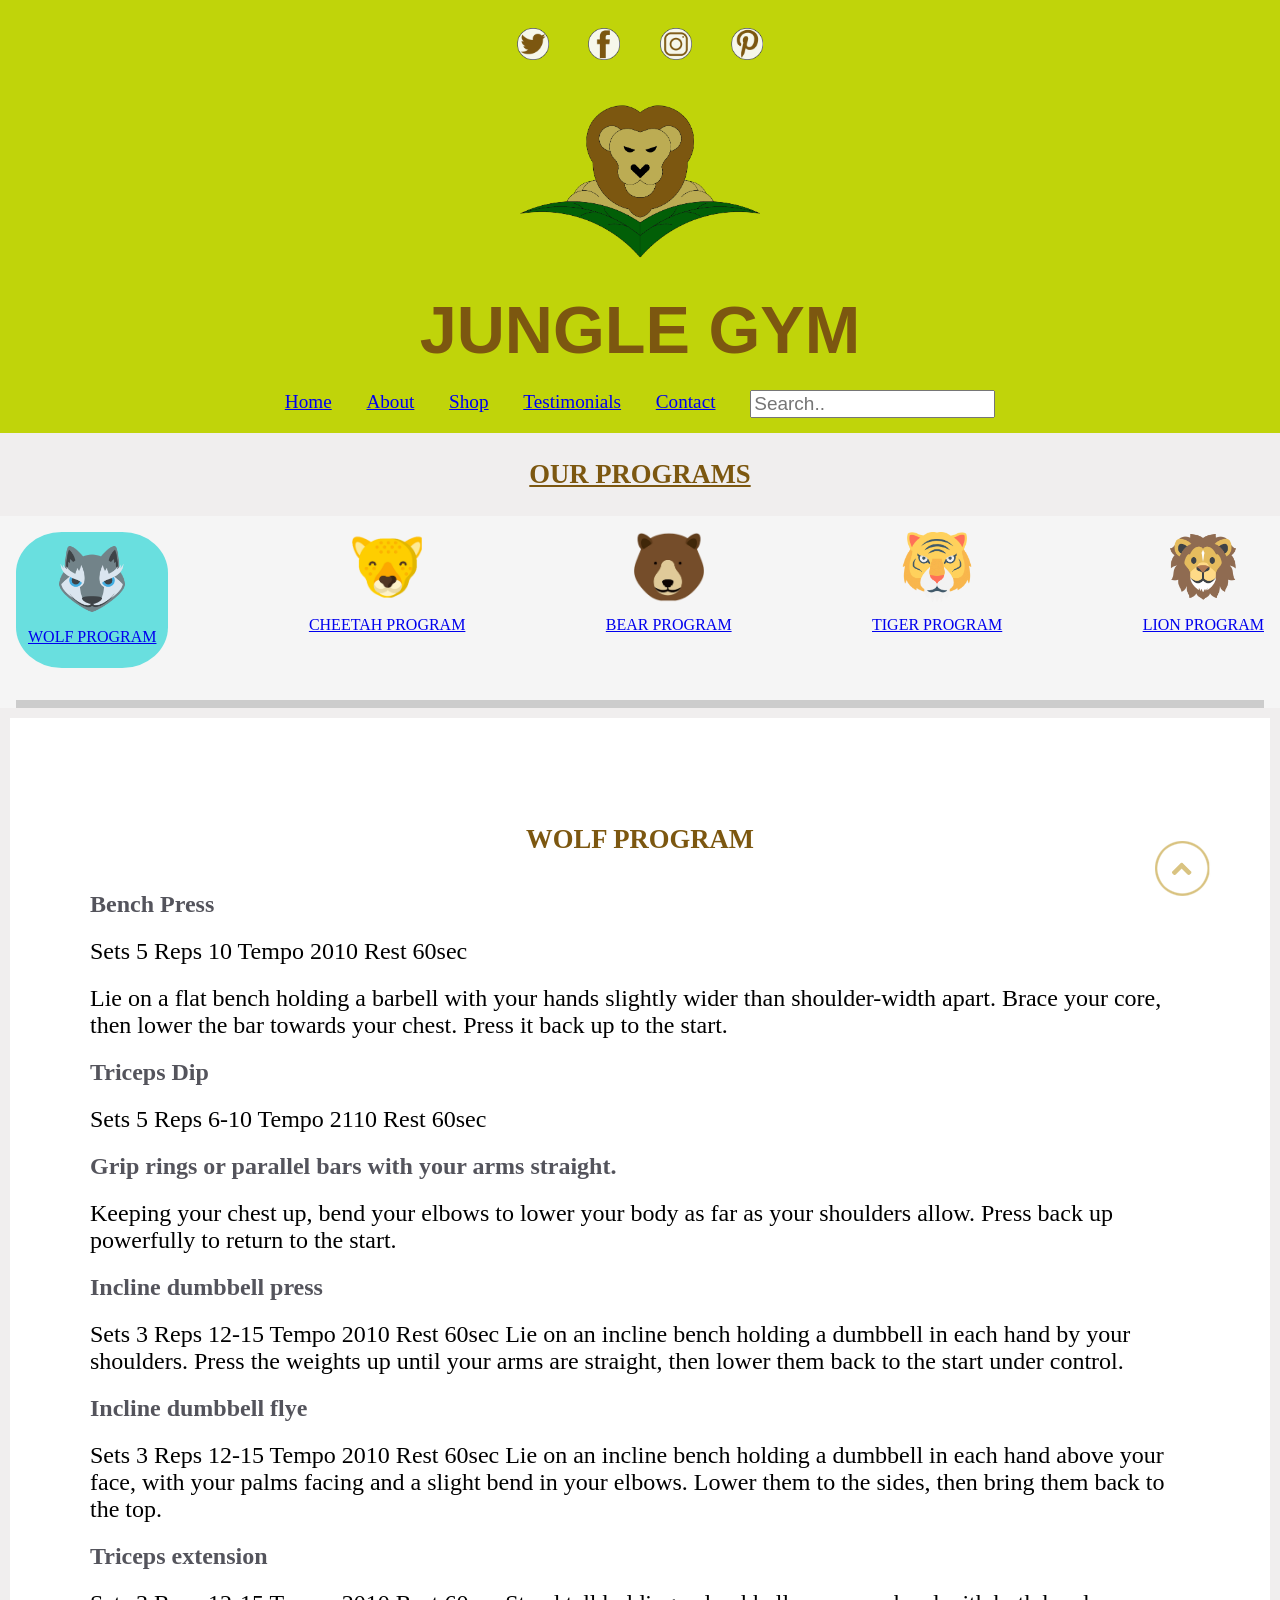
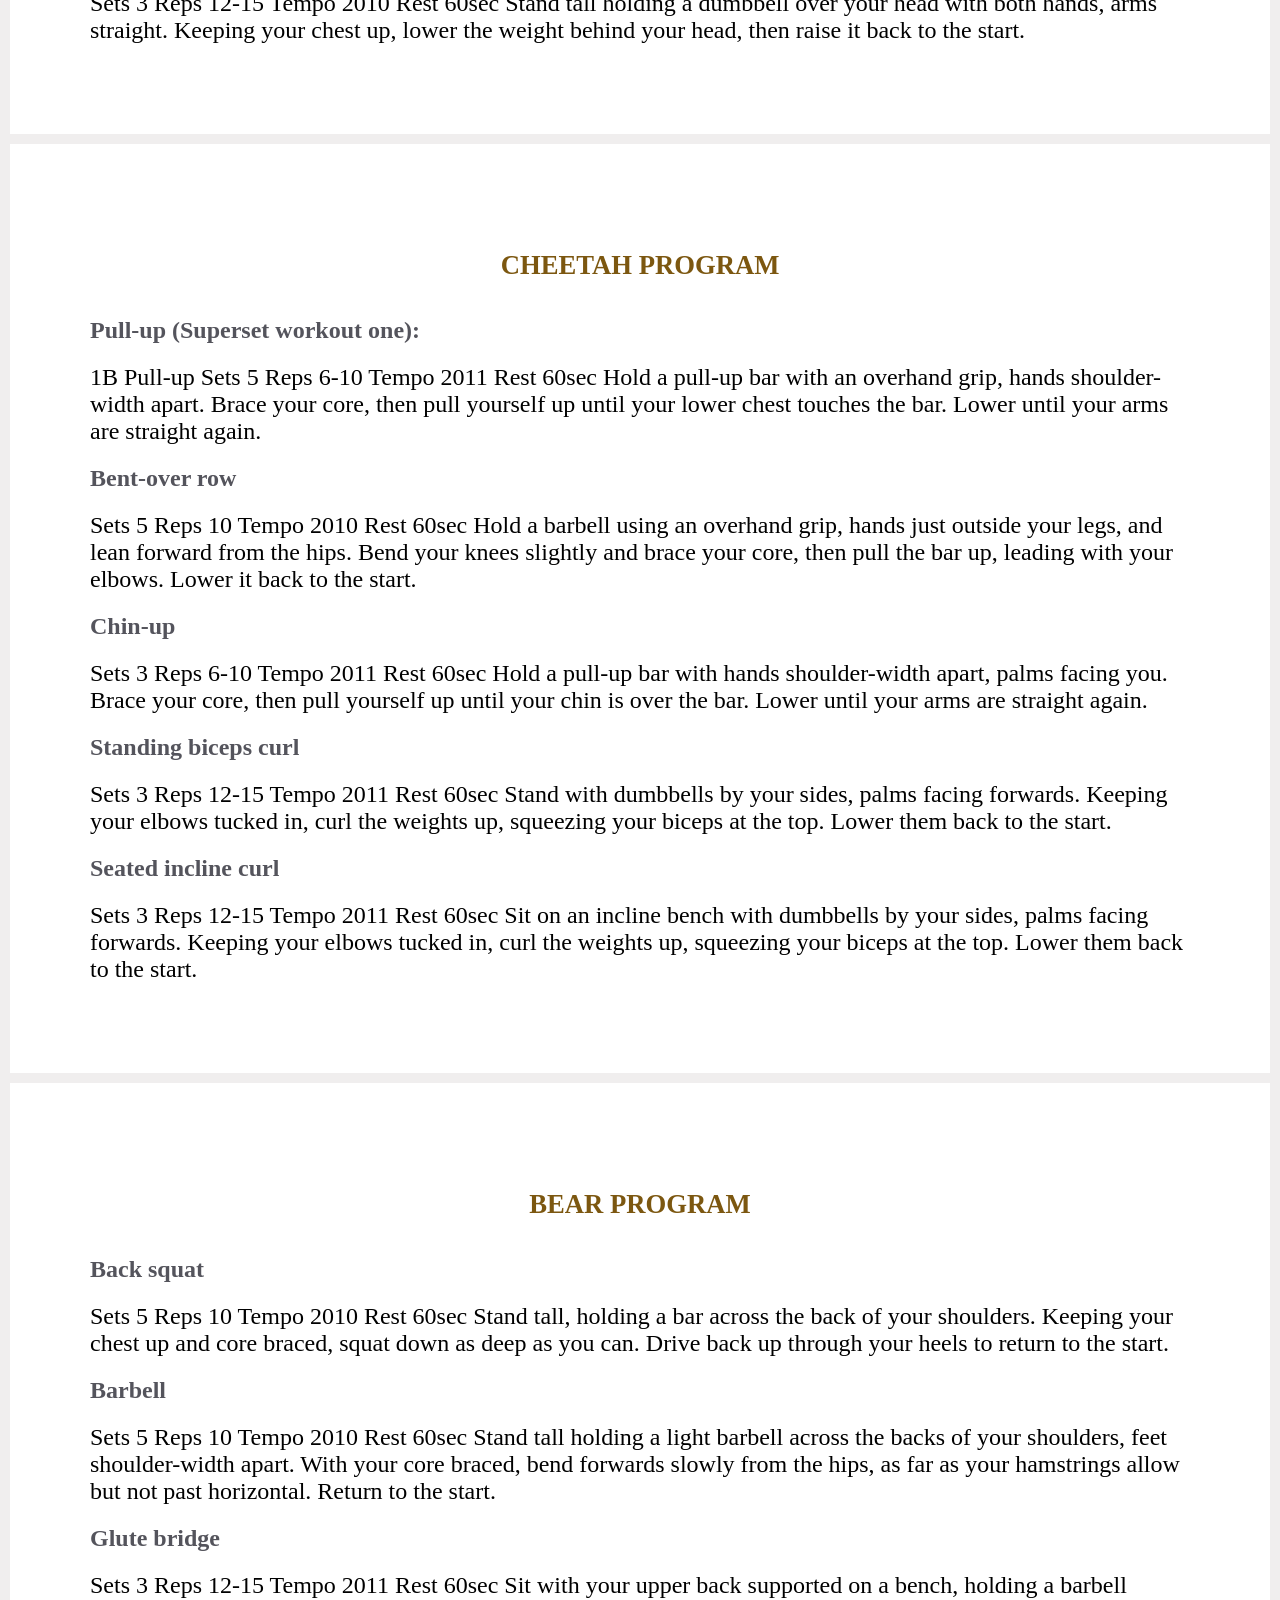
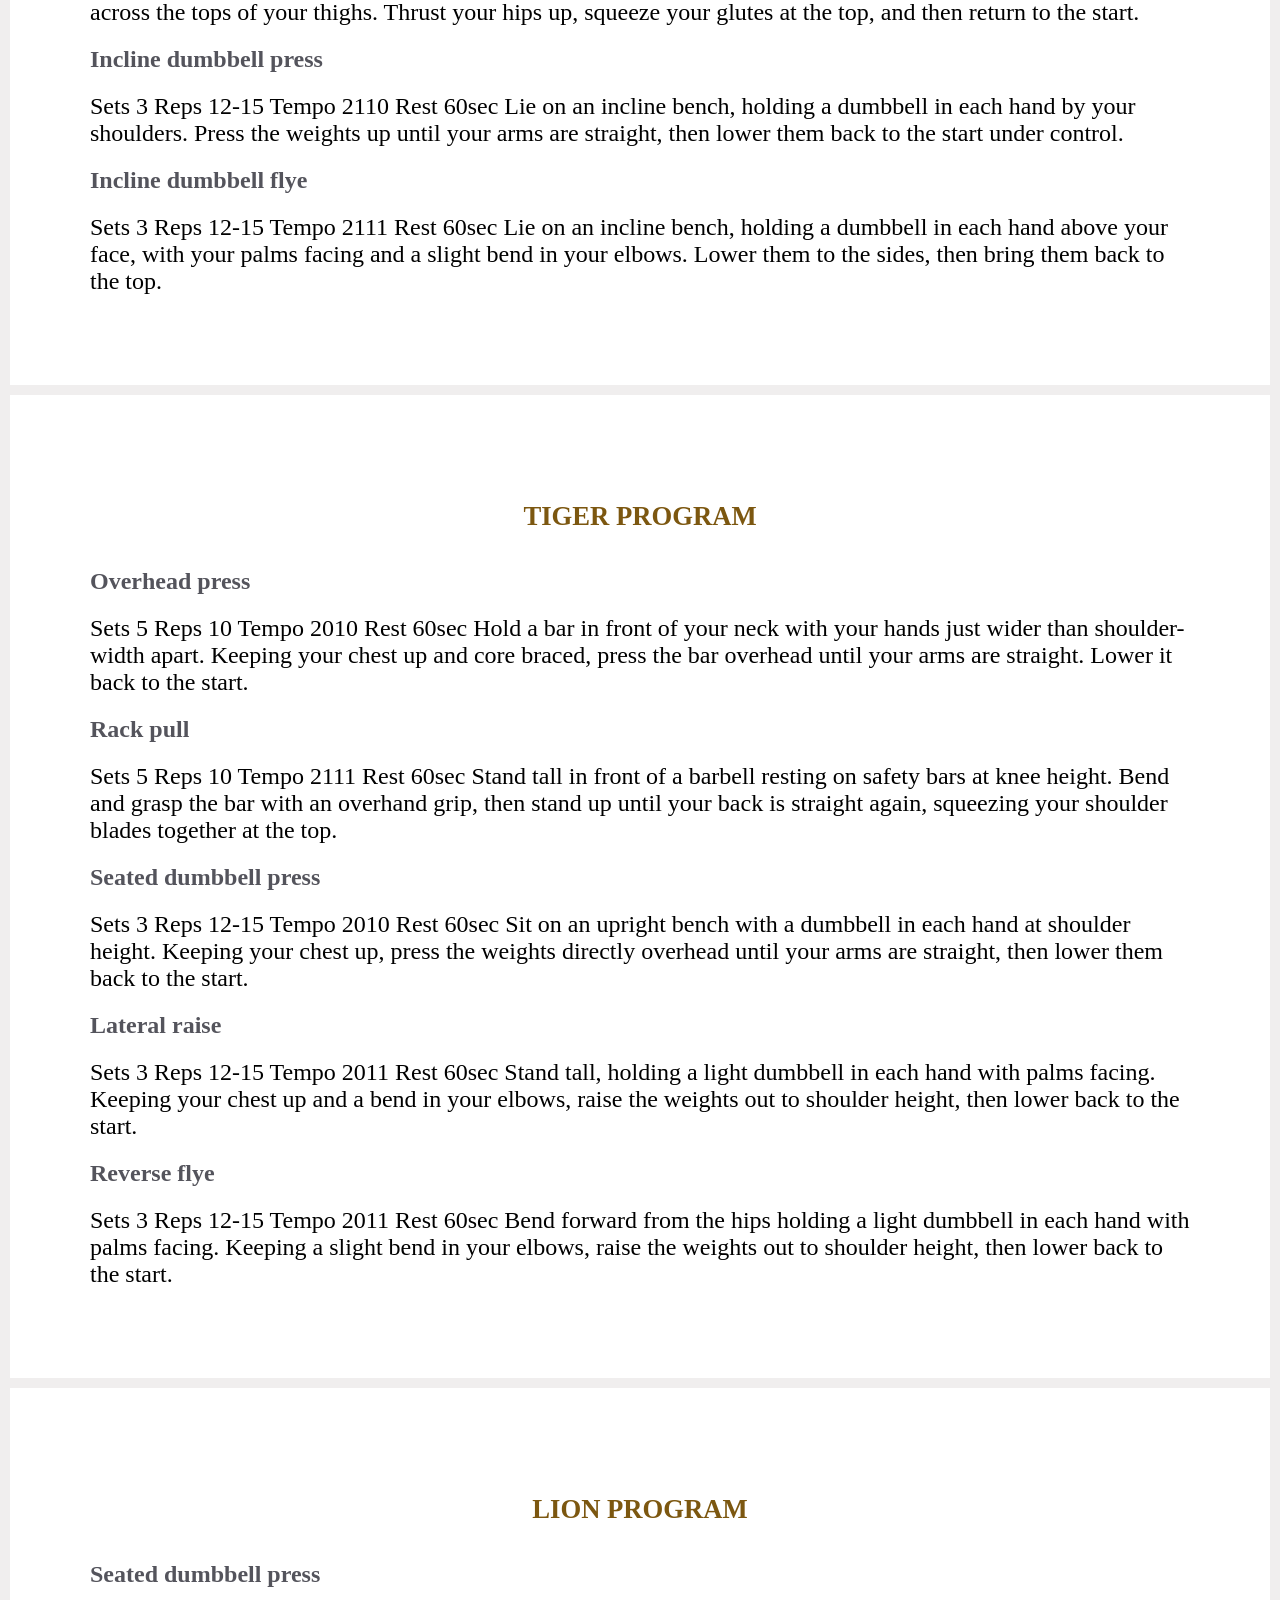
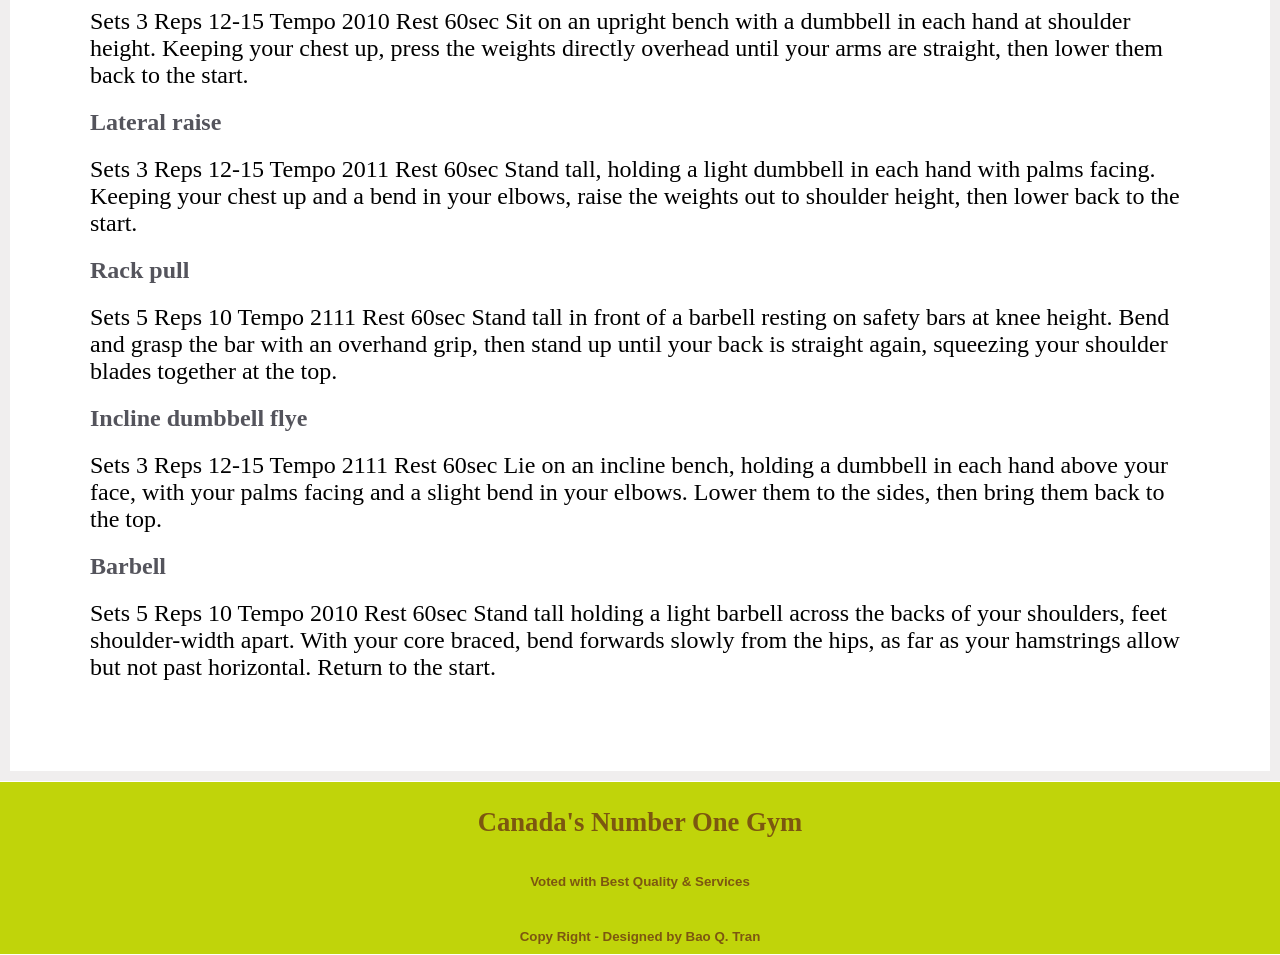
<file: index.html>
<!doctype html>
<html lang="en">
  <head>
    <meta charset="utf-8">
    <title>Home</title>
    <meta name="description" content="">
    <meta name="author" content="">
    <meta name="viewport" content="width=device-width, initial-scale=1">
    <link rel="stylesheet" type="text/css" href="css/reset.css">
    <link rel="stylesheet" type="text/css" href="css/main.css">
  </head>

  <body>
    <header>
      <div>
        <nav class="social-icons">
          <ul>
           <li><a href="https://www.twitter.com"><img src="img/twitterlogo.png"></a></li>
           <li><a href="https://www.facebook.com"><img src="img/facebooklogo.png"></a></li>
           <li><a href="https://www.instagram.com"><img src="img/instagramlogo.png"></a></li>
           <li><a href="https://www.pinterest.com"><img src="img/pinterestlogo.png"></a></li>
          </ul>
        </nav>
     </div>

        <img src="img/LogoLion.png" alt="" style="width:250px;height:200px;">



        <h1>JUNGLE GYM</h1>

        <div>
          <nav class="topnav1">
            <ul class="boundery">
             <li><a href="index.html">Home</a></li>
             <li><a href="about.html">About</a></li>
             <li><a href="shop.html">Shop</a></li>
             <li><a href="testimonials.html">Testimonials</a></li>
             <li><a href="contacts.html">Contact</a></li>
             <li><input type="text" placeholder="Search.."></li>
            </ul>
           </nav>
       </div>
   </header>

    <main>

      
      <h2 id="home"><U>OUR PROGRAMS</U></h2>

      <div class="wrapper">
        <div class="nested">
          <a id="box1" href="#wolf"><img src="img/wolf.jpg"style="width:70px;height:70px;"><p>WOLF PROGRAM</p></li></a>
          <a id="box2" href="#cheetah"><img src="img/cheetah.png"style="width:70px;height:70px;"><p>CHEETAH PROGRAM</p></li></a>
          <a id="box3" href="#bear"><img src="img/bear.png"style="width:70px;height:70px;"><p>BEAR PROGRAM</p></li></a>
          <a id="box4" href="#tiger"><img src="img/tiger.png"style="width:70px;height:70px;"><p>TIGER PROGRAM</p></li></a>
          <a id="box5" href="#lion"><img src="img/lion.png"style="width:70px;height:70px;"><p>LION PROGRAM</p></li></a>
          
        </div>
       
        <div class="progress-container">
          <div class="progress-bar" id="myBar"></div>
      </div> 
      
       
      </div>

        
     
          <section class="wolf" id="wolf">
              <h2>WOLF PROGRAM</h2>
              <p><strong>Bench Press</strong></p>
              <!-- <img src="img/1-1-bench-press.jpg"> -->
              <p>
                  Sets 5 Reps 10 Tempo 2010 Rest 60sec
                  </p>
                  <p> Lie on a flat bench holding a barbell with your hands slightly wider than shoulder-width apart. Brace your core, then lower the bar towards your chest. Press it back up to the start.</p>
              <p><strong>Triceps Dip</strong></p>
              <!-- <img src="img/triceps-dip.jpg"> -->
                  <p>
   
                  Sets 5 Reps 6-10 Tempo 2110 Rest 60sec
                  </p>
                  <p><strong>Grip rings or parallel bars with your arms straight.</strong></p>
                  <p>Keeping your chest up, bend your elbows to lower your body as far as your shoulders allow. Press back up powerfully to return to the start.</p>
              <p><strong>Incline dumbbell press</strong></p>
              <p>Sets 3 Reps 12-15 Tempo 2010 Rest 60sec Lie on an incline bench holding a dumbbell in each hand by your shoulders. Press the weights up until your arms are straight, then lower them back to the start under control.
                  </p>
              <p><strong>Incline dumbbell flye</strong></p>   
              <p>Sets 3 Reps 12-15 Tempo 2010 Rest 60sec Lie on an incline bench holding a dumbbell in each hand above your face, with your palms facing and a slight bend in your elbows. Lower them to the sides, then bring them back to the top.
                  </p>
              <p><strong>Triceps extension</strong></p>
              <p>Sets 3 Reps 12-15 Tempo 2010 Rest 60sec Stand tall holding a dumbbell over your head with both hands, arms straight. Keeping your chest up, lower the weight behind your head, then raise it back to the start.
                  </p>
            </section>
          <section class="cheetah" id="cheetah">
            <h2>CHEETAH PROGRAM</h2>
            <p><strong>Pull-up 
                (Superset workout one):</strong></p>
            <p> 1B Pull-up
              Sets 5 Reps 6-10 Tempo 2011 Rest 60sec Hold a pull-up bar with an overhand grip, hands shoulder-width apart. Brace your core, then pull yourself up until your lower chest touches the bar. Lower until your arms are straight again.
              </p>
              <p><strong>Bent-over row</strong></p>
              <p>
              
                Sets 5 Reps 10 Tempo 2010 Rest 60sec Hold a barbell using an overhand grip, hands just outside your legs, and lean forward from the hips. Bend your knees slightly and brace your core, then pull the bar up, leading with your elbows. Lower it back to the start.</p>
                <p><strong>Chin-up</strong></p>
                <p>
            
                Sets 3 Reps 6-10 Tempo 2011 Rest 60sec Hold a pull-up bar with hands shoulder-width apart, palms facing you. Brace your core, then pull yourself up until your chin is over the bar. Lower until your arms are straight again.</p>
                <p><strong>Standing biceps curl</strong></p>
                <p>
              
                Sets 3 Reps 12-15 Tempo 2011 Rest 60sec Stand with dumbbells by your sides, palms facing forwards. Keeping your elbows tucked in, curl the weights up, squeezing your biceps at the top. Lower them back to the start.</p>
                <p><strong>Seated incline curl</strong></p>
                <p>
              
                Sets 3 Reps 12-15 Tempo 2011 Rest 60sec Sit on an incline bench with dumbbells by your sides, palms facing forwards. Keeping your elbows tucked in, curl the weights up, squeezing your biceps at the top. Lower them back to the start.</p>
          </section>
          <section class="bear" id="bear">
              <h2>BEAR PROGRAM</h2>
              <p> <strong>Back squat</strong> </p>
              <p>Sets 5 Reps 10 Tempo 2010 Rest 60sec Stand tall, holding a bar across the back of your shoulders. Keeping your chest up and core braced, squat down as deep as you can. Drive back up through your heels to return to the start.</p>
              <p><strong>Barbell</strong></p>
              <p>Sets 5 Reps 10 Tempo 2010 Rest 60sec Stand tall holding a light barbell across the backs of your shoulders, feet shoulder-width apart. With your core braced, bend forwards slowly from the hips, as far as your hamstrings allow but not past horizontal. Return to the start.</p>
              <p><strong>Glute bridge</strong></p>
              <p>Sets 3 Reps 12-15 Tempo 2011 Rest 60sec Sit with your upper back supported on a bench, holding a barbell across the tops of your thighs. Thrust your hips up, squeeze your glutes at the top, and then return to the start.</p>
              <p><strong>Incline dumbbell press</strong></p>
              <p>Sets 3 Reps 12-15 Tempo 2110 Rest 60sec Lie on an incline bench, holding a dumbbell in each hand by your shoulders. Press the weights up until your arms are straight, then lower them back to the start under control.</p>
              <p><strong>Incline dumbbell flye</strong></p>
              <p>Sets 3 Reps 12-15 Tempo 2111 Rest 60sec Lie on an incline bench, holding a dumbbell in each hand above your face, with your palms facing and a slight bend in your elbows. Lower them to the sides, then bring them back to the top.</p>
     
            </section>
            <section class="tiger" id="tiger">
                <h2>TIGER PROGRAM</h2>
                <p><strong>Overhead press</strong></p>
              <p>Sets 5 Reps 10 Tempo 2010 Rest 60sec
                
                Hold a bar in front of your neck with your hands just wider than shoulder-width apart. Keeping your chest up and core braced, press the bar overhead until your arms are straight. Lower it back to the start.</p>
                <p><strong>Rack pull</strong></p>
                <p>Sets 5 Reps 10 Tempo 2111 Rest 60sec
                
                Stand tall in front of a barbell resting on safety bars at knee height. Bend and grasp the bar with an overhand grip, then stand up until your back is straight again, squeezing your shoulder blades together at the top.</p>
                <p><strong>Seated dumbbell press</strong></p>
                <p>Sets 3 Reps 12-15 Tempo 2010 Rest 60sec
                
                Sit on an upright bench with a dumbbell in each hand at shoulder height. Keeping your chest up, press the weights directly overhead until your arms are straight, then lower them back to the start.</p>
                <p><strong>Lateral raise</strong></p>
                <p>Sets 3 Reps 12-15 Tempo 2011 Rest 60sec
                
                Stand tall, holding a light dumbbell in each hand with palms facing. Keeping your chest up and a bend in your elbows, raise the weights out to shoulder height, then lower back to the start.</p>
                <p><strong>Reverse flye</strong></p>
                <p>Sets 3 Reps 12-15 Tempo 2011 Rest 60sec
                
                Bend forward from the hips holding a light dumbbell in each hand with palms facing. Keeping a slight bend in your elbows, raise the weights out to shoulder height, then lower back to the start.</p>
                
                
              </section>
              <section class="lion" id="lion">
                <h2>LION PROGRAM</h2>
                <p><strong>Seated dumbbell press</strong></p>
                <p>Sets 3 Reps 12-15 Tempo 2010 Rest 60sec
                
                Sit on an upright bench with a dumbbell in each hand at shoulder height. Keeping your chest up, press the weights directly overhead until your arms are straight, then lower them back to the start.</p>
                <p><strong>Lateral raise</strong></p>
                <p>Sets 3 Reps 12-15 Tempo 2011 Rest 60sec
                
                Stand tall, holding a light dumbbell in each hand with palms facing. Keeping your chest up and a bend in your elbows, raise the weights out to shoulder height, then lower back to the start.</p>
                <p><strong>Rack pull</strong></p>
                <p>Sets 5 Reps 10 Tempo 2111 Rest 60sec
                
                Stand tall in front of a barbell resting on safety bars at knee height. Bend and grasp the bar with an overhand grip, then stand up until your back is straight again, squeezing your shoulder blades together at the top.</p>
                <p><strong>Incline dumbbell flye</strong></p>
              <p>Sets 3 Reps 12-15 Tempo 2111 Rest 60sec Lie on an incline bench, holding a dumbbell in each hand above your face, with your palms facing and a slight bend in your elbows. Lower them to the sides, then bring them back to the top.</p>
              <p><strong>Barbell</strong></p>
              <p>Sets 5 Reps 10 Tempo 2010 Rest 60sec Stand tall holding a light barbell across the backs of your shoulders, feet shoulder-width apart. With your core braced, bend forwards slowly from the hips, as far as your hamstrings allow but not past horizontal. Return to the start.</p>
                </section>
                
        </article>
      </div>

      <aside>
        <nav class="fixed1">
          <a href="#home"><img src="img/totop.png"></a>
        </nav>
      </aside>

    </main>


    <footer>
      <h2>Canada's Number One Gym</h2>
      <h6>Voted with Best Quality & Services</h6>
      <br>
      <h6>Copy Right - Designed by Bao Q. Tran</h6>
    </footer>
    <script src="https://ajax.googleapis.com/ajax/libs/jquery/1.7.1/jquery.min.js" type="text/javascript"></script>
    <script type="text/javascript" src="function.js"></script>


  </body>
</html>
</file>
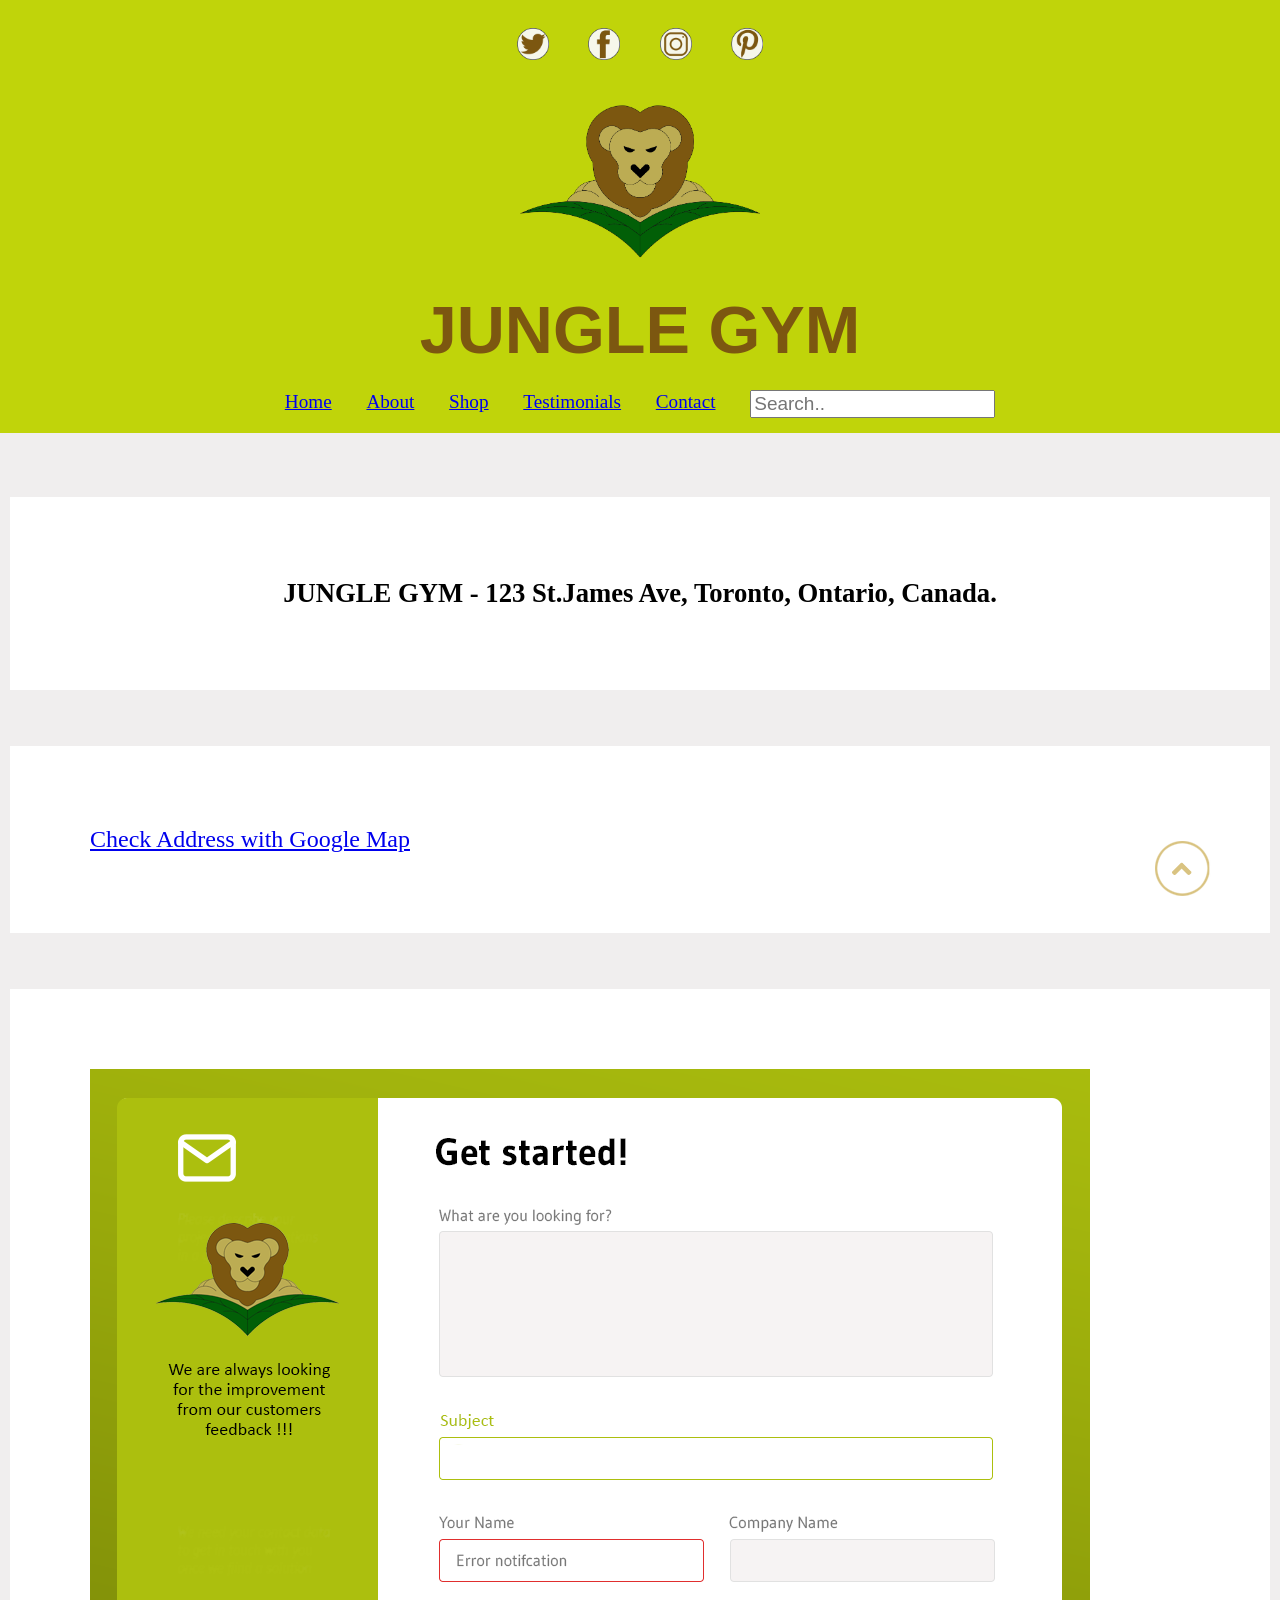
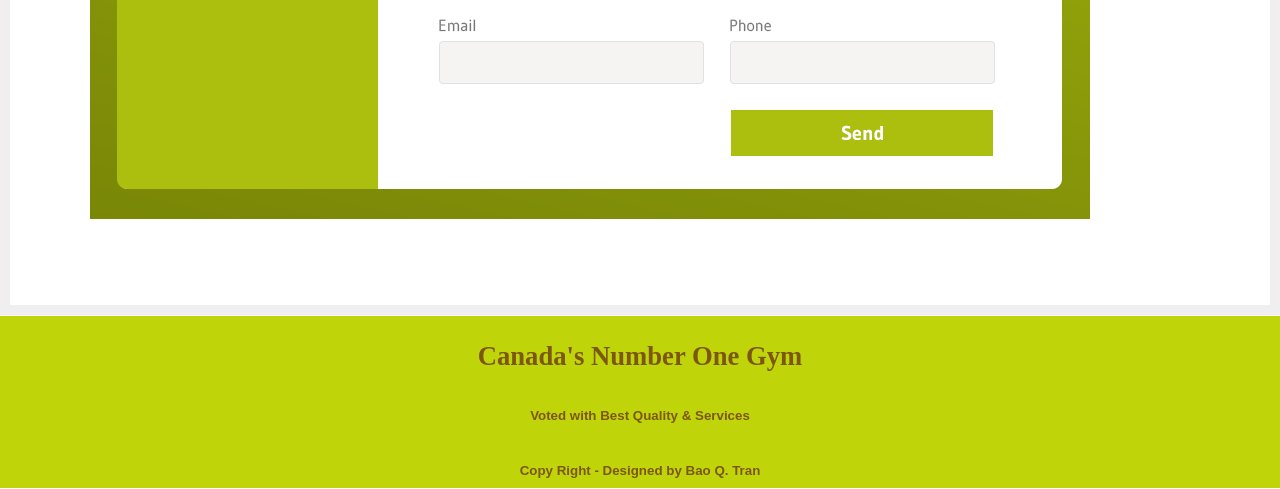
<file: contacts.html>
<!doctype html>
<html lang="en">
  <head>
    <meta charset="utf-8">
    <title>Menu</title>
    <meta name="description" content="">
    <meta name="author" content="">
    <meta name="viewport" content="width=device-width, initial-scale=1">
    <link rel="stylesheet" href="css/reset.css">
    <link rel="stylesheet" href="css/main.css">
  </head>

  <body>
    <header>
      <div>
        <nav class="social-icons">
          <ul>
           <li><a href="https://www.twitter.com"><img src="img/twitterlogo.png"></a></li>
           <li><a href="https://www.facebook.com"><img src="img/facebooklogo.png"></a></li>
           <li><a href="https://www.instagram.com"><img src="img/instagramlogo.png"></a></li>
           <li><a href="https://www.pinterest.com"><img src="img/pinterestlogo.png"></a></li>
          </ul>
        </nav>
     </div>

     <img src="img/LogoLion.png" alt="" style="width:250px;height:200px;">



        <h1>JUNGLE GYM</h1>

        <div>
          <nav class="topnav1">
            <ul class="boundery">
             <li><a href="home.html">Home</a></li>
             <li><a href="about.html">About</a></li>
             <li><a href="shop.html">Shop</a></li>
             <li><a href="testimonials.html">Testimonials</a></li>
             <li><a href="contacts.html">Contact</a></li>
             <li><input type="text" placeholder="Search.."></li>
            </ul>
           </nav>
       </div>
   </header>

    <main>
      <br>
      <br>
      <br>
      <section>
        <h3>JUNGLE GYM - 123 St.James Ave, Toronto, Ontario, Canada.</h3>
      </section>

      <br>
      <br>

      <section>
        <a href="https://www.google.com/maps/place/George+Brown+College+St.+James+Campus/@43.6512843,-79.3724224,17z/data=!3m1!4b1!4m5!3m4!1s0x89d4cb308d8c451f:0x2a2d39cb9b79ac42!8m2!3d43.6512843!4d-79.3702337">Check Address with Google Map</a>
      </section>

      <br>
      <br>

      <section>
        <img class="noHover"src="img/thecontactform.png">
      </section>

      <aside>
        <nav class="fixed1">
          <a href="contacts.html"><img src="img/totop.png"></a>
        </nav>
      </aside>


    </main>


    <footer>
      <h2>Canada's Number One Gym</h2>
      <h6>Voted with Best Quality & Services</h6>
      <br>
      <h6>Copy Right - Designed by Bao Q. Tran</h6>
    </footer>
  </body>
</html>
</file>
<file: css/main.css>
header {
  background-color:rgb(192, 212, 10);
  width: auto;
  height: auto;
  align-content: center;
  text-align: center;
  /* text-height: 100px; */
  
}

main {
  height: auto;
  width: auto;
  text-align: center;
  align-content: center;
  background: rgb(240, 238, 238)
}

footer {
  height: auto;
  width: auto;
  background-color:rgb(192, 212, 10);
}


h1{
  font-family: sans-serif;
  text-align: center;
  font-size: 50pt;
  color: rgb(124 ,87,16);
  margin: 0.1em;
  font-weight: bold;
}

h2{
  font-family: times;
  text-align: center;
  font-size: 20pt;
  color: rgb(124 ,87,16);
  padding: 25px;
  margin: 1px;
  font-weight: bold;
}

h3{
  font-family: times;
  text-align: center;
  font-size: 20pt;
  color: black;
  padding: 1px;
  font-weight: bold;
}

h5{
  font-family: sans-serif;
  text-align: center;
  font-size: 10pt;
  color: rgb(124 ,87,16);
  padding: 1em;
  margin: 0.1em;
  padding: 0.1em;
  font-weight: bold;
}

h6{
  font-family: sans-serif;
  text-align: center;
  font-size: 10pt;
  color:  rgb(124 ,87,16);
  padding: 10px;
  margin: 1px;
  border: 1px;
  font-weight: bold;
}


section {
  text-align: left;
  margin: 2rem 2rem;
  padding: 5rem 5rem;
  font-size: 1.5rem;
}
.social-icons {
  text-align: center;
  }
.social-icons li {
  display:inline-block;
  list-style-type:none;
  -webkit-user-select:none;
  -moz-user-select:none;
  padding-top: 10px;
  }
.social-icons li a {
  border-bottom: none;
  }
.social-icons li img {
  width:2em;
  height:2em;
  margin: 1.1em;
}

.topnav1 li{
  display: inline;
  font-size: 1.2em;
  text-align: center;
  margin: 0.8em;
}

.boundery{
  padding: 15px;
  border: 15px;
  color: white;
}

.topnav2 li{
  display: inline;
  margin: 0.8em;
  font-size: 1em;
  text-align: center;
}

.progress-container {
  
  height: 8px;
  background: #ccc;
  margin:0 1em;
}

.progress-bar {
  
  height: 8px;
  background: #4caf50;
  width: 0%;
}
.wrapper{
  display: flex;
  flex-direction: column;
  grid-template-columns: 1fr;
  grid-gap: 1em;
  grid-auto-rows: minmax(100px, auto);
  list-style-type: none;
  position: sticky !important;
  top: 0;
  background-color: whitesmoke;
}
.nested{
  display: flex;
  justify-content: space-between;
  text-align: center;
  grid-template-columns: repeat(5, 1fr);
  grid-gap: 1em;
  grid-auto-rows: auto;
  list-style-type: none;
  padding: 1em;
  
}


.nested > div{
  padding: 1em;
}

.nested > div > a{
  width: 0.5px;
  height: 0.5px;
}

.fixed1 {
  position: fixed;
  right: 0;
  bottom: 0;
  width: 140px;
}

.myImage1{
  background-image: url("../img/Outdoor.jpg");
  width:1000px;
  height:250px;
  background-size: contain;
  background-repeat: no-repeat;
  background-position: center;
  text-align: center;
  margin: auto;
}

.myImage2{
  background-image: url("../img/Indoor.jpg");
  width:1000px;
  height:250px;
  background-size: contain;
  background-repeat: no-repeat;
  background-position: center;
  text-align: center;
  margin: auto;
}

.myImage3{
  background-image: url("../img/weights.jpg");
  width:1000px;
  height:250px;
  background-size: contain;
  background-repeat: no-repeat;
  background-position: center;
  text-align: center;
  margin: auto;

}

.iconHelp{
  width: 250px;
  height: 150px;
}

.iconHelp:hover{
  cursor: pointer;
  opacity: 1;
}

img:hover{
  cursor: pointer;
  opacity: 0.5;
}

.noHover{
  pointer-events: none;
}


.img-grid-item1 {
  position: relative;
  overflow: hidden;
  padding: 80px;
}

.img-grid-item1:hover .grid-item-text1{
margin-bottom: 0;
}

.grid-item-text1{
  position: absolute;
  bottom: 0;
  right: 0;
  text-align:center;
  pointer-events: none;
  margin-bottom: -450px;
  transition: margin-bottom 1s ease-in
}

@media only screen and (max-width: 768px) {
  /* For mobile phones: */
  /* {
    width: 100%;
  } */
  .myImage1{
    height: 80px;
  }

  .myImage2{
    height: 80px;
  }

  .myImage3{
    height: 80px;
  }
      h1{
        font-family: sans-serif;
        font-size: 41pt;
        color: rgb(124 ,87,16);
      }

      h2{
        font-family: times;
        text-align: center;
        font-size: 15pt;
        color: rgb(124 ,87,16);
        padding: 25px;
        margin: 1px;
      }

      h3{
        font-family: times;
        text-align: center;
        font-size: 15px;
        color: black;
        padding-top: 1px;
        margin-top: 1px;
      }

      h5{
        font-family: sans-serif;
        text-align: center;
        font-size: 8pt;
        color: rgb(124 ,87,16);
        padding: 1em;
        margin: 0.1em;
        padding: 0.1em;
      }

      h6{
        font-family: sans-serif;
        text-align: center;
        font-size: 8pt;
        color: rgb(124 ,87,16);
        padding: 10px;
        margin: 1px;
        border: 1px;
      }

      .topnav1 li{
        display: list-item;
        list-style: none;
        font-size: 1em;
        text-align: center;
        margin: 1px;
        padding-bottom: 10px;
      }

      .topnav2 li{
        display: list-item;
        list-style: none;
        margin: 1.5px;
        font-size: 0.9em;
        text-align: center;
      }

      .social-icons {
        text-align: center;
        }
      .social-icons li {
        display:inline-block;
        list-style-type:none;
        -webkit-user-select:none;
        -moz-user-select:none;
        padding-top: 10px;
        }
      .social-icons li a {
        border-bottom: none;
        }
      .social-icons li img {
        width:1.6em;
        height:1.6em;
        margin: 0.8em;
      }

        .wrapper{
          display: grid;
          display: center;
          grid-template-columns: 1fr;
          grid-gap: 0.1em;
          grid-auto-rows: minmax(100px, auto);
          text-align: center;
          position: sticky !important;
        top: 0;
        background-color: whitesmoke;
        }
        .nested{
          display: grid;
          text-align: center;
          grid-template-columns: repeat(2, 1fr);
          grid-gap: 0.11em;
          grid-auto-rows: auto;
        }
        .wrapper > div{
          padding: 0.1em;
          text-align: center;
        }

        .nested > div{
          padding: 0.1em;
          text-align: center;
        }

        .nested > div > a{
          width: 1px;
          height: 1px;
          text-align: center;
        }

        .responsive {
          width: 100%;
          max-width: 300px;
          max-height: 150px;
          text-align: center;
}
.myImage1{
  width: 100%;
  max-width: 300px;
  max-height: 150px;
  text-align: center;
  margin: auto;
}

.myImage2{
  width: 100%;
  max-width: 300px;
  max-height: 150px;
  text-align: center;
  margin: auto;
}

.myImage3{
  width: 100%;
  max-width: 300px;
  max-height: 150px;
  text-align: center;
  margin: auto;
}

.fixed1 {
  position: fixed;
  right: 0;
  bottom: 0;
  width: 90px;
}

.iconHelp{
  width: 130px;
  height: 80px;
  position: relative;
}

.iconHelp:hover{
  cursor: pointer;
  opacity: 0.0;
}

}
strong{
  color: rgb(84, 84, 92);
}
p{
  padding: 10px 0;

}
section{
  transition-duration: 1s;
  background: white;
  margin: 10px;
}

.box, .nested > a:hover{  
  transition-property: all, boder-radius;
  transition-duration: 1s;
  transition-timing-function: ease-in;
  background: rgb(105, 223, 223);
  border-radius: 30%;
  padding: 12px;
}
.boxy{
  transition-duration: 1s;
  transition-timing-function: ease-in;
  background: rgb(105, 223, 223);
  border-radius: 30%;
  padding: 12px;
}
</file>
